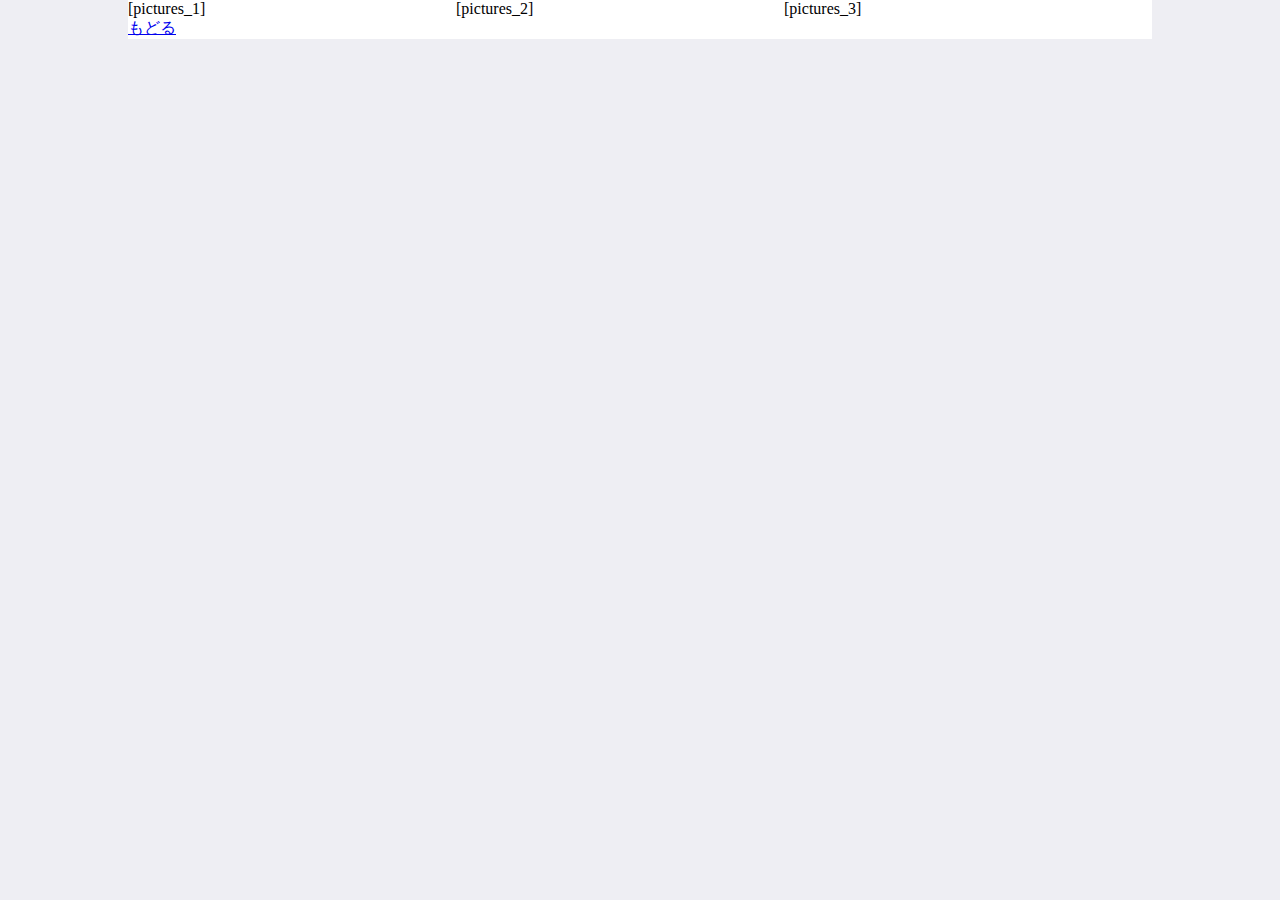
<file: template/gallery.html>
﻿<!DOCTYPE html>
<meta charset="UTF-8">
<title>ギャラリー</title>
<link rel="shortcut icon" href="/favicon.ico" >
<link rel="stylesheet" type="text/css" href="styles.css">
</head>

<body>
<div id="wrapper">
	<div id="content">
		<div class="pict">
[pictures_1]
		</div>
		<div class="pict">
[pictures_2]
		</div>
		<div class="pict">
[pictures_3]
		</div>
<div style="clear:both;">
	</div>
<div id="footer">
<a href="./index.html">もどる</a>
</div>

</div>
</body>
</html>
</file>
<file: template/styles.css>
*{
  margin: 0;
  padding: 0;
}

body{
  background-color: #eeeef3;
}

div#content{
  max-width: 1024px;
  margin: 0 auto 0 auto;
  background-color: #fff;
}

div#content .pict{
  width: 328px;
  float:left;
}

img{
  width: 300px;
  margin: 10px;
  border: 4px solid #ccc;
}

div#content ul{
  margin: 40px 0 40px 0;
}

div#content li{
  padding: 20px;
  list-style-type: none;
}
</file>
